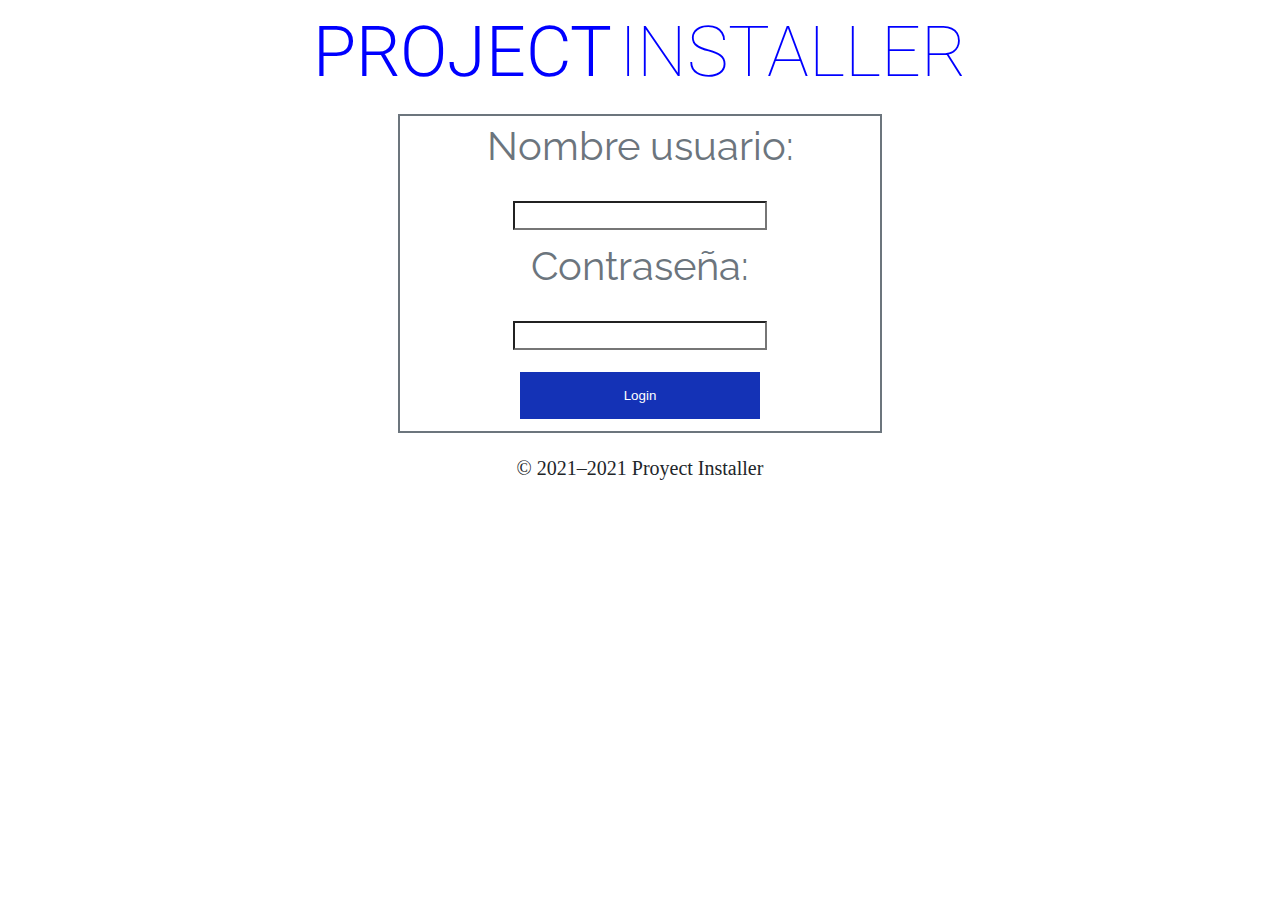
<file: public/index.html>
<!DOCTYPE html>
<html lang="es">

<head>
  <title>titulo</title>
  <meta http-equiv="Content-Type" content="text/html; charset=UTF-8">
  <meta name="viewport" content="width=device-width, initial-scale=1" />
  <link rel="stylesheet" href="./css/custom.css" />
  <script type="text/javascript" src="js/index.js"></script>
</head>

<body>
  <div class="container">
    <main>
      <div>
        <span class="logo logo-1">PROJECT</span>
        <span class="logo logo-2">INSTALLER</span>
      </div>


    </main>

    <footer>
      <p>&copy; 2021–2021 Proyect Installer</p>
    </footer>
  </div>
</body>

</html>
</file>
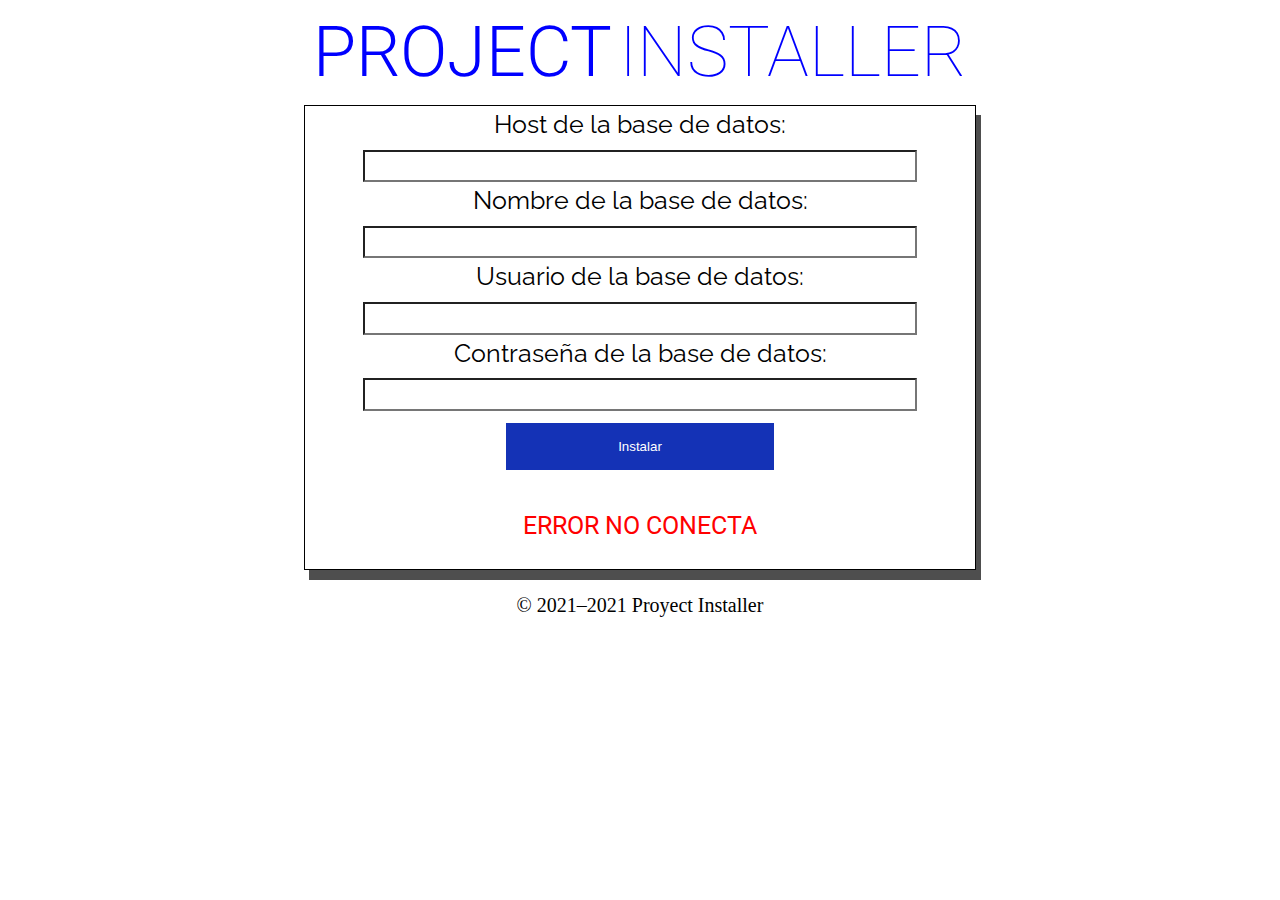
<file: public/install.html>
<!DOCTYPE html>
<html lang="es">

<head>
  <title>titulo</title>
  <meta http-equiv="Content-Type" content="text/html; charset=UTF-8">
  <meta name="viewport" content="width=device-width, initial-scale=1" />
  <link rel="stylesheet" href="./css/install.css" />
  <script type="text/javascript" src="js/install.js"></script>
</head>

<body>
  <div class="container">
    <main>
      <div>
        <span class="logo logo-1">PROJECT</span>
        <span class="logo logo-2">INSTALLER</span>
      </div>

      <div>
        <form action="" method="post" id="formulario">
          <label for="DB_HOST">Host de la base de datos:</label><br>
          <input type="text" id="host_database" name="DB_HOST"/><br>
          <label for="DB_NAME">Nombre de la base de datos:</label><br>
          <input type="text" id="name_database" name="DB_NAME"/><br>
          <label for="DB_USER">Usuario de la base de datos:</label><br>
          <input type="text" id="username_database" name="DB_USER"/><br>
          <label for="DB_PASSWORD">Contraseña de la base de datos:</label><br>
          <input type="password" id="password_database" name="DB_PASSWORD"/><br>
          <input id="saveForm" class="button_text" type="submit" name="submit" value="Instalar" />
            <p class="mensaje">ERROR NO CONECTA</p>
        </form>
      </div>
    </main>

    <footer>
      <p>&copy; 2021–2021 Proyect Installer</p>
    </footer>
  </div>
</body>

</html>
</file>
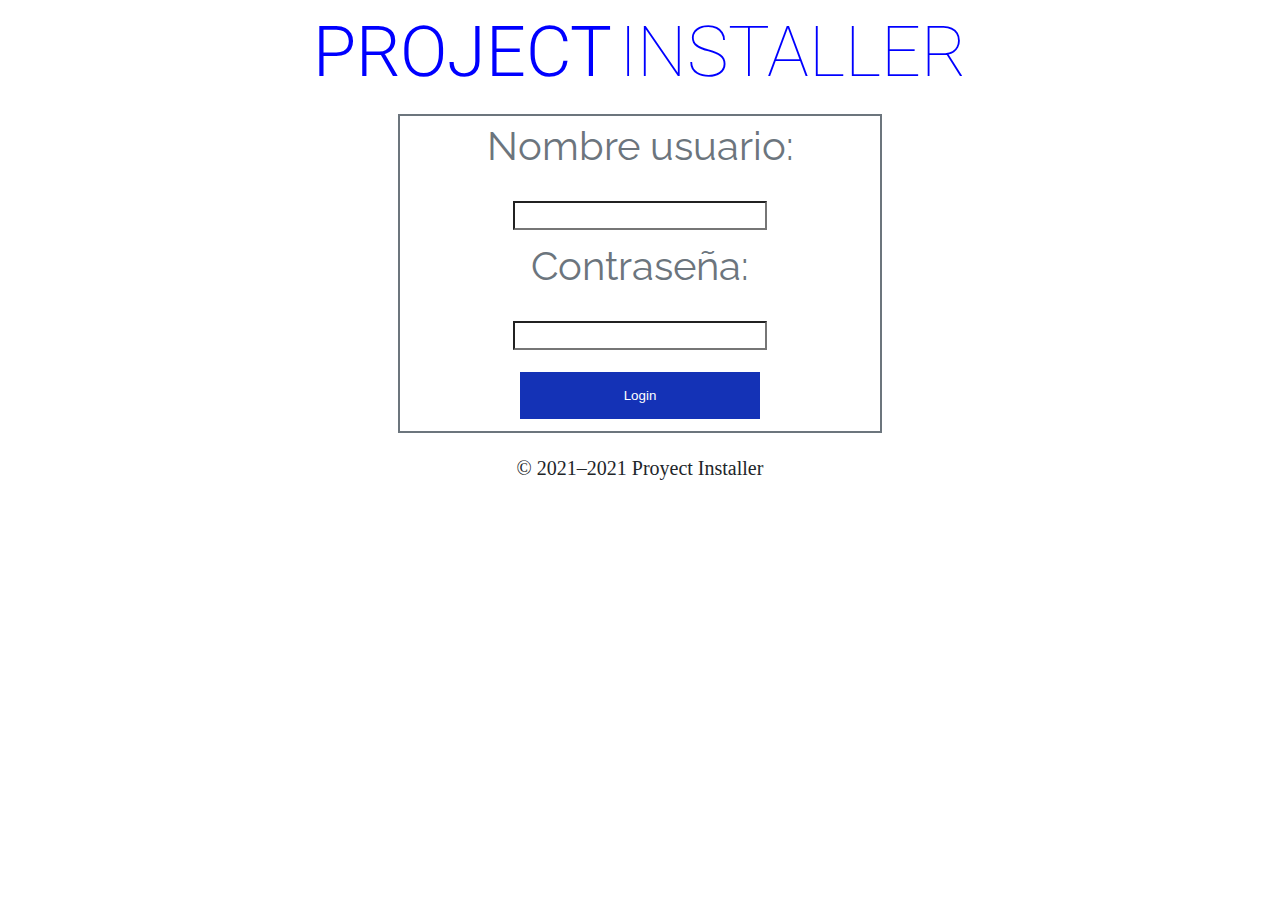
<file: public/login.html>
<!DOCTYPE html>
<html lang="es">

<head>
  <title>titulo</title>
  <meta http-equiv="Content-Type" content="text/html; charset=UTF-8">
  <meta name="viewport" content="width=device-width, initial-scale=1" />
  <link rel="stylesheet" href="./css/custom.css" />
  <script type="text/javascript" src="js/login.js"></script>
</head>

<body>
  <div class="container">
    <main>
      <div class="py-5 text-center">
        <span class="logo logo-1">PROJECT</span>
        <span class="logo logo-2">INSTALLER</span>
      </div>

      <div>
        <form action="" method="post" id="formulario">
          <label for="fname">Nombre usuario:</label><br>
          <input type="text" id="nombre_usuario" name="user"/><br>
          <label for="Contraseña">Contraseña:</label><br>
          <input type="password" id="contraseña" name="password"/><br>
          <input id="saveForm" class="button_text" type="submit" name="submit" value="Login" />
        </form>
      </div>
    </main>

    <footer>
      <p>&copy; 2021–2021 Proyect Installer</p>
    </footer>
  </div>
</body>

</html>
</file>
<file: public/css/custom.css>
@import url('https://fonts.googleapis.com/css2?family=Roboto:wght@100;300&display=swap');
@import url('https://fonts.googleapis.com/css?family=Raleway:200');

body {
    margin: 0;
    font-family: var(--bs-font-sans-serif);
    font-size: 1rem;
    font-weight: 400;
    line-height: 1.5;
    color: #212529;
    background-color: #fff;
    -webkit-text-size-adjust: 100%;
    -webkit-tap-highlight-color: transparent
}

.container {
  max-width: 960px;
  text-align:center;
  font-size: 25px;
  width: 100%;
  margin-right: auto;
  margin-left: auto
}

.logo {
	font-family: 'Roboto', sans-serif;
    display: inline-block;
    font-size: 70px;
	color: blue;
}

.logo-2 {
  font-weight: 100;
}
.logo-1 {
  font-weight: 300;
}

footer {
  font-size: 1.25rem;
  font-weight: 300;
}

#formulario {
  justify-content: center;

  font-family: 'Raleway';
  font-size: 2.5rem;
  border-style: solid;
  border-width: 2px;
  width: 50%;
  margin-right: auto;
  margin-left: auto;

  
}
form {

    margin-top: .55rem;
    margin-bottom: .55rem;
    font-size: .875em;
    color: #6c757d;
    

}
input[type="submit"] {
  margin-top: .75rem;
  margin-bottom: .75rem;
  background-color: #1432b6;
  border: none;
  color: white;
  padding: 16px 32px;
  text-decoration: none;
  cursor: pointer;
  width: 50%;
}

input[type="text"]:focus,
input[type="password"]:focus {
  
  border-radius: 4px;
  color: #212529;
  background-color: #fff;
  border-color: #86b7fe;
  outline: 0;
  box-shadow: 0 0 0 .25rem rgba(13, 110, 253, .25)
}
input[type="text"],
input[type="password"] {
  box-sizing: content-box;
  background-color: rgb(255, 255, 255);
  width: 50%;
  padding: 1%;
}
</file>
<file: public/css/install.css>
@import url('https://fonts.googleapis.com/css2?family=Roboto:wght@100;300&display=swap');
@import url('https://fonts.googleapis.com/css?family=Raleway:200');

body {
    margin: 0;
    font-size: 1rem;
    font-weight: 400;
    line-height: 1.5;
    color: #000000;
    background-color: #fff;
    -webkit-text-size-adjust: 100%;
    -webkit-tap-highlight-color: transparent
}

.container {
  max-width: 960px;
  text-align:center;
  font-size: 25px;
  width: 100%;
  margin-right: auto;
  margin-left: auto
}

.logo {
	font-family: 'Roboto', sans-serif;
    display: inline-block;
    font-size: 70px;
	color: blue;
}

.logo-2 {
  font-weight: 100;
}
.logo-1 {
  font-weight: 300;
}

.mensaje {
	font-family: 'Roboto', sans-serif;
	color: rgb(255, 0, 0);
}


footer {
  font-size: 1.25rem;
  font-weight: 300;
}

#formulario {
  width: 70%;
  box-sizing: border-box;
  font-family: 'Raleway';
  border-style: solid;
  border-width: 1px;
  margin-right: auto;
  margin-left: auto;
  box-shadow: 5px 10px #4e4e4e;
}

input[type="submit"] {
  margin-top: .75rem;
  margin-bottom: .75rem;
  background-color: #1432b6;
  border: none;
  color: white;
  padding: 16px 32px;
  text-decoration: none;
  cursor: pointer;
  width: 40%;
}

input[type="text"]:focus,
input[type="password"]:focus {
  
  border-radius: 4px;
  color: #212529;
  background-color: #fff;
  border-color: #86b7fe;
  outline: 0;
  box-shadow: 0 0 0 .25rem rgba(13, 110, 253, .25)
}
input[type="text"],
input[type="password"] {
  box-sizing: content-box;
  background-color: rgb(255, 255, 255);
  width: 80%;
  padding: 1%;
}
</file>
